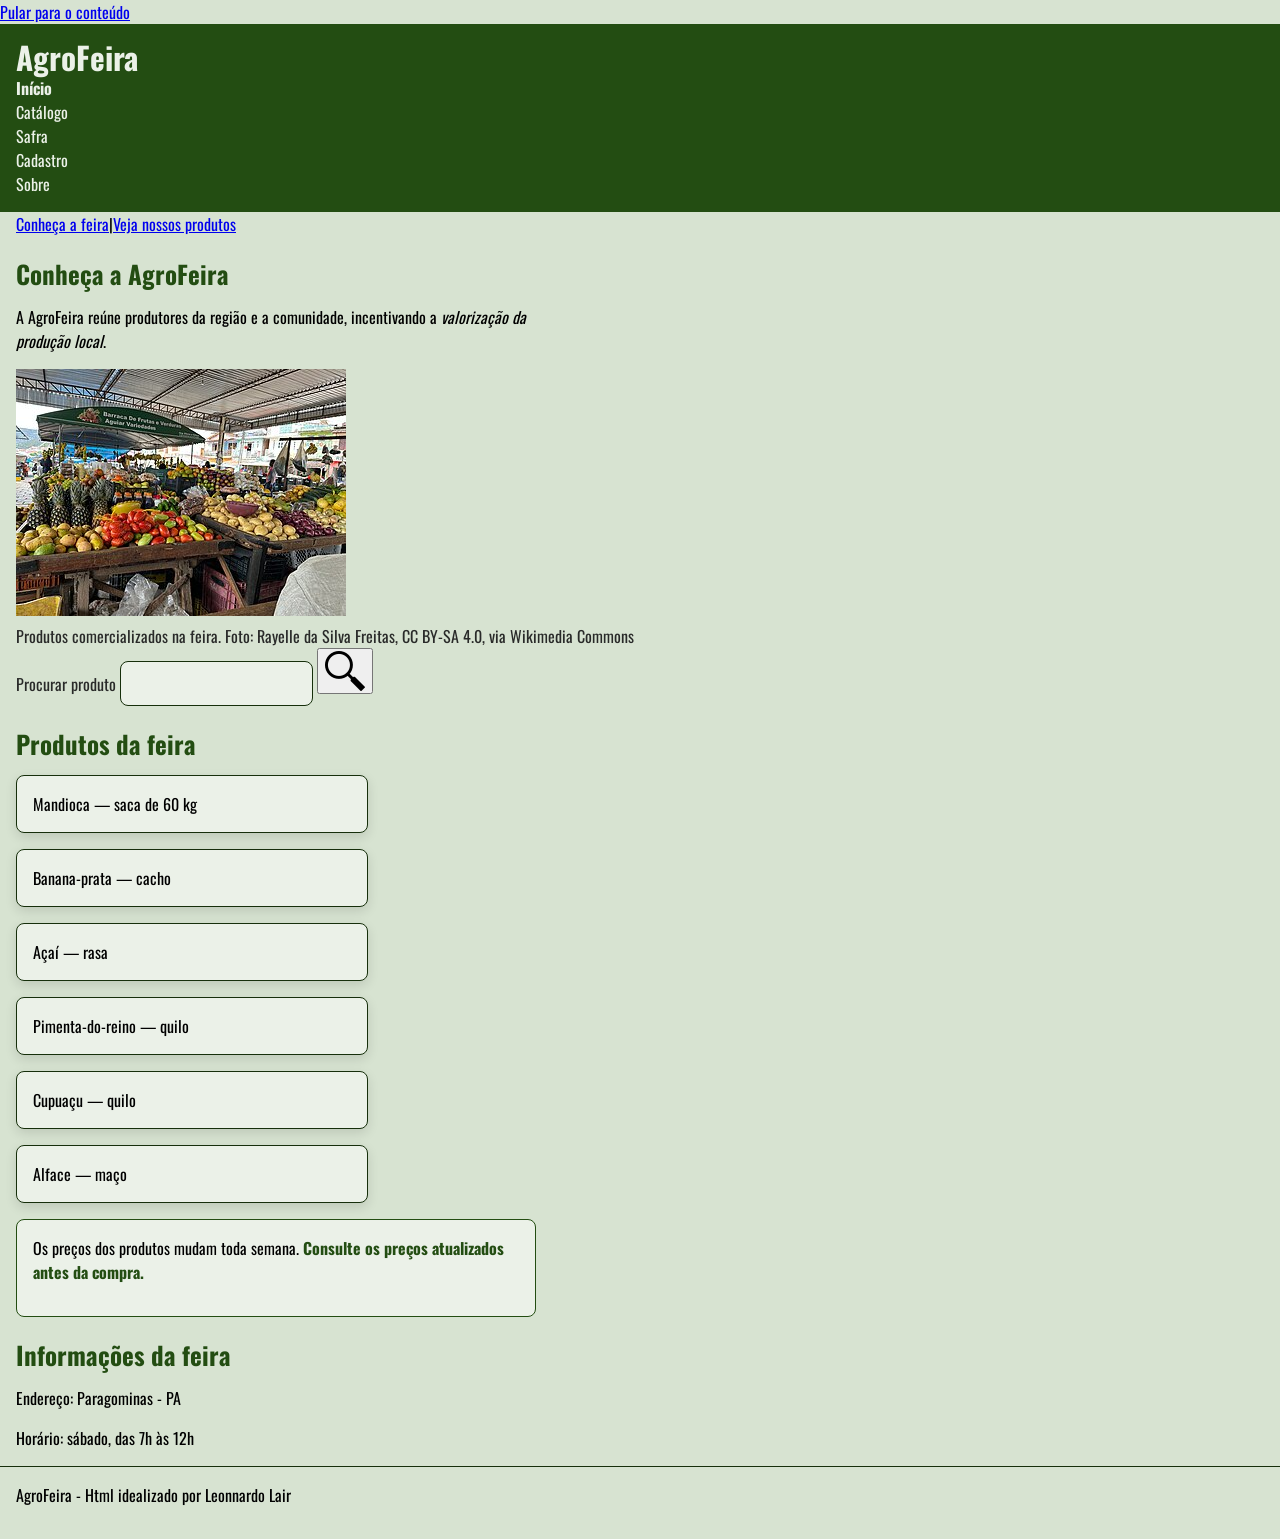
<file: index.html>
<!doctype html>
<html lang="pt-BR">
  <head>
    <meta charset="utf-8">
    <meta name="viewport" content="width=device-width, initial-scale=1">
    <title>AgroFeira</title>
    <link rel="preconnect" href="https://fonts.googleapis.com">
    <link rel="preconnect" href="https://fonts.gstatic.com" crossorigin>
    <link href="https://fonts.googleapis.com/css2?family=Oswald:wght@200..700&display=swap" rel="stylesheet">
    <link   rel="stylesheet" href="reset.css">
    <link   rel="stylesheet" href="tokens.css">
    <link   rel="stylesheet" href="estilo.css">
    <link   rel="stylesheet" href="casos.css">
  </head>
<body>
    <a href="#conteudo" class="pular">Pular para o conteúdo</a>
    <!-- Cabeçalho -->
    <header class="cabecalho-site">
        <h1>AgroFeira</h1>

        <nav aria-label="Principal" class="menu">
            <ul>
                <li><a href="index.html" aria-current="page">Início</a></li>
                <li><a href="catalogo.html">Catálogo</a></li>
                <li><a href="safra.html">Safra</a></li>
                <li><a href="cadastro-produtor.html">Cadastro</a></li>
                <li><a href="sobre.html">Sobre</a></li>
            </ul>
        </nav>
    </header>
    <!-- Conteúdo principal -->
    <main id="conteudo">

        <!-- Links internos -->
        <p>
          <a href="#feira">Conheça a feira</a>|<a href="#produtos">Veja nossos produtos</a>
        </p>

        <!-- Primeira seção temática -->
        <section>
            <h2 id="feira">Conheça a AgroFeira</h2>

            <p>
                A AgroFeira reúne produtores da região e a comunidade,
                incentivando a <em>valorização da produção local</em>.
            </p>

            <figure class="figura-destaque">
                <img
                    src="feira-330.jpg"
                    alt="Feira com exposição de produtos agrícolas"
                >

                <figcaption>
                    Produtos comercializados na feira.
                    Foto: Rayelle da Silva Freitas, CC BY-SA 4.0, via Wikimedia Commons
                </figcaption>
            </figure>
        </section>

        <!-- Região de busca -->
        <search>
            <form method="get" class="busca">
                <label for="campo">Procurar produto</label>

                <input
                    type="search"
                    id="campo"
                    name="campo"
                >

                <button type="submit">
                    <img
                        src="lupa.png"
                        alt="Procurar"
                    >
                </button>
            </form>
        </search>

        <!-- Segunda seção temática -->
        <section>
            <h2 id="produtos">Produtos da feira</h2>

            <ul class="lista-produtos">
                <li class="cartao-produto">Mandioca — saca de 60 kg</li>
                <li class="cartao-produto">Banana-prata — cacho</li>
                <li class="cartao-produto">Açaí — rasa</li>
                <li class="cartao-produto">Pimenta-do-reino — quilo</li>
                <li class="cartao-produto">Cupuaçu — quilo</li>
                <li class="cartao-produto">Alface — maço</li>
            </ul>
        </section>

        <!-- Aviso -->
        <div class="aviso">
            <p>
                Os preços dos produtos mudam toda semana.
                <strong>Consulte os preços atualizados antes da compra.</strong>
            </p>
        </div>

    </main>

    <!-- Conteúdo relacionado -->
    <aside>
        <h2>Informações da feira</h2>

        <p>
            Endereço: Paragominas - PA
        </p>

        <p>
            Horário: sábado, das 7h às 12h
        </p>
    </aside>

    <!-- Rodapé -->
    <footer class="rodape-site">
      <p>AgroFeira - Html idealizado por Leonnardo Lair</p>
    </footer>

</body>
</html>
</file>
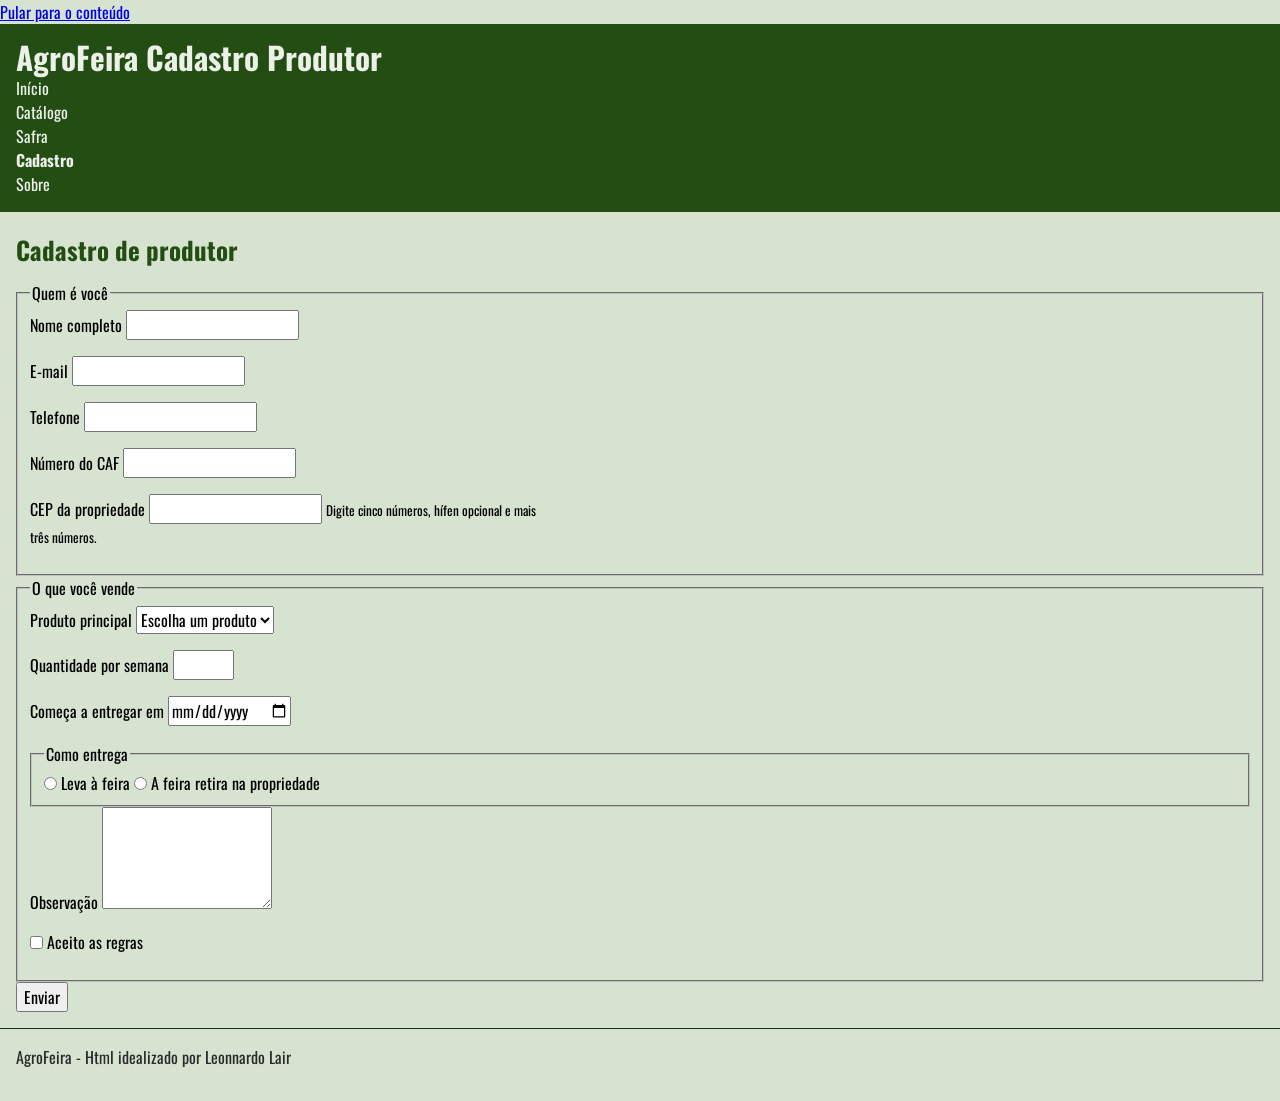
<file: cadastro-produtor.html>
<!doctype html>
<html lang="pt-BR">

<head>
    <meta charset="utf-8">
    <meta name="viewport" content="width=device-width, initial-scale=1">
    <title>AgroFeira - Cadastro Produtor</title>
    <link rel="preconnect" href="https://fonts.googleapis.com">
    <link rel="preconnect" href="https://fonts.gstatic.com" crossorigin>
    <link href="https://fonts.googleapis.com/css2?family=Oswald:wght@200..700&display=swap" rel="stylesheet">
    <link   rel="stylesheet" href="reset.css">
    <link   rel="stylesheet" href="tokens.css">
    <link   rel="stylesheet" href="estilo.css">
</head>

<body>

    <a href="#conteudo" class="pular">Pular para o conteúdo</a>

    <!-- Cabeçalho -->
    <header class="cabecalho-site">
        <h1>AgroFeira Cadastro Produtor</h1>

        <nav aria-label="Principal" class="menu">
            <ul>
                <li><a href="index.html">Início</a></li>
                <li><a href="catalogo.html">Catálogo</a></li>
                <li><a href="safra.html">Safra</a></li>
                <li><a href="cadastro-produtor.html" aria-current="page">Cadastro</a></li>
                <li><a href="sobre.html">Sobre</a></li>
            </ul>
        </nav>
    </header>

    <!-- Conteúdo principal -->
    <main id="conteudo">

        <h2>Cadastro de produtor</h2>

        <form class="fomulario-cadastro">

            <!-- Primeiro grupo -->
            <fieldset>
                <legend>Quem é você</legend>

                <p>
                    <label for="nome">Nome completo</label>
                    <input
                        type="text"
                        id="nome"
                        name="nome"
                        autocomplete="name"
                        required
                    >
                </p>

                <p>
                    <label for="email">E-mail</label>
                    <input
                        type="email"
                        id="email"
                        name="email"
                        autocomplete="email"
                        required
                    >
                </p>

                <p>
                    <label for="telefone">Telefone</label>
                    <input
                        type="tel"
                        id="telefone"
                        name="telefone"
                        autocomplete="tel"
                    >
                </p>

                <p>
                    <label for="caf">Número do CAF</label>
                    <input
                        type="text"
                        id="caf"
                        name="caf"
                    >
                </p>

                <p>
                    <label for="cep">CEP da propriedade</label>

                    <input
                        type="text"
                        id="cep"
                        name="cep"
                        inputmode="numeric"
                        pattern="[0-9]{5}-?[0-9]{3}"
                        aria-describedby="ajuda-cep"
                        required
                    >

                    <small id="ajuda-cep">
                        Digite cinco números, hífen opcional e mais três números.
                    </small>
                </p>

            </fieldset>


            <!-- Segundo grupo -->
            <fieldset>
                <legend>O que você vende</legend>

                <p>
                    <label for="produto">Produto principal</label>

                    <select
                        id="produto"
                        name="produto"
                        required
                    >
                        <option value="">Escolha um produto</option>
                        <option value="mandioca">Mandioca</option>
                        <option value="banana-prata">Banana-prata</option>
                        <option value="acai">Açaí</option>
                        <option value="pimenta-do-reino">Pimenta-do-reino</option>
                        <option value="cupuacu">Cupuaçu</option>
                        <option value="alface">Alface</option>
                    </select>
                </p>

                <p>
                    <label for="quantidade">Quantidade por semana</label>

                    <input
                        type="number"
                        id="quantidade"
                        name="quantidade"
                        min="1"
                        max="500"
                        step="1"
                        required
                    >
                </p>

                <p>
                    <label for="data-entrega">Começa a entregar em</label>

                    <input
                        type="date"
                        id="data-entrega"
                        name="data-entrega"
                    >
                </p>

                <fieldset>
                    <legend>Como entrega</legend>

                    <input
                        type="radio"
                        id="leva-feira"
                        name="entrega"
                        value="leva-feira"
                    >
                    <label for="leva-feira">Leva à feira</label>

                    <input
                        type="radio"
                        id="retira-propriedade"
                        name="entrega"
                        value="retira-propriedade"
                    >
                    <label for="retira-propriedade">
                        A feira retira na propriedade
                    </label>
                </fieldset>

                <p>
                    <label for="observacao">Observação</label>

                    <textarea
                        id="observacao"
                        name="observacao"
                        rows="4"
                    ></textarea>
                </p>

                <p>
                    <input
                        type="checkbox"
                        id="aceite"
                        name="aceite"
                        required
                    >
                    <label for="aceite">Aceito as regras</label>
                </p>

            </fieldset>

            <button type="submit">Enviar</button>

        </form>

        <p role="status" aria-live="polite"></p>

    </main>

    <!-- Rodapé -->
    <footer class="rodape-site">
        <p>AgroFeira - Html idealizado por Leonnardo Lair</p>
    </footer>

</body>

</html>
</file>
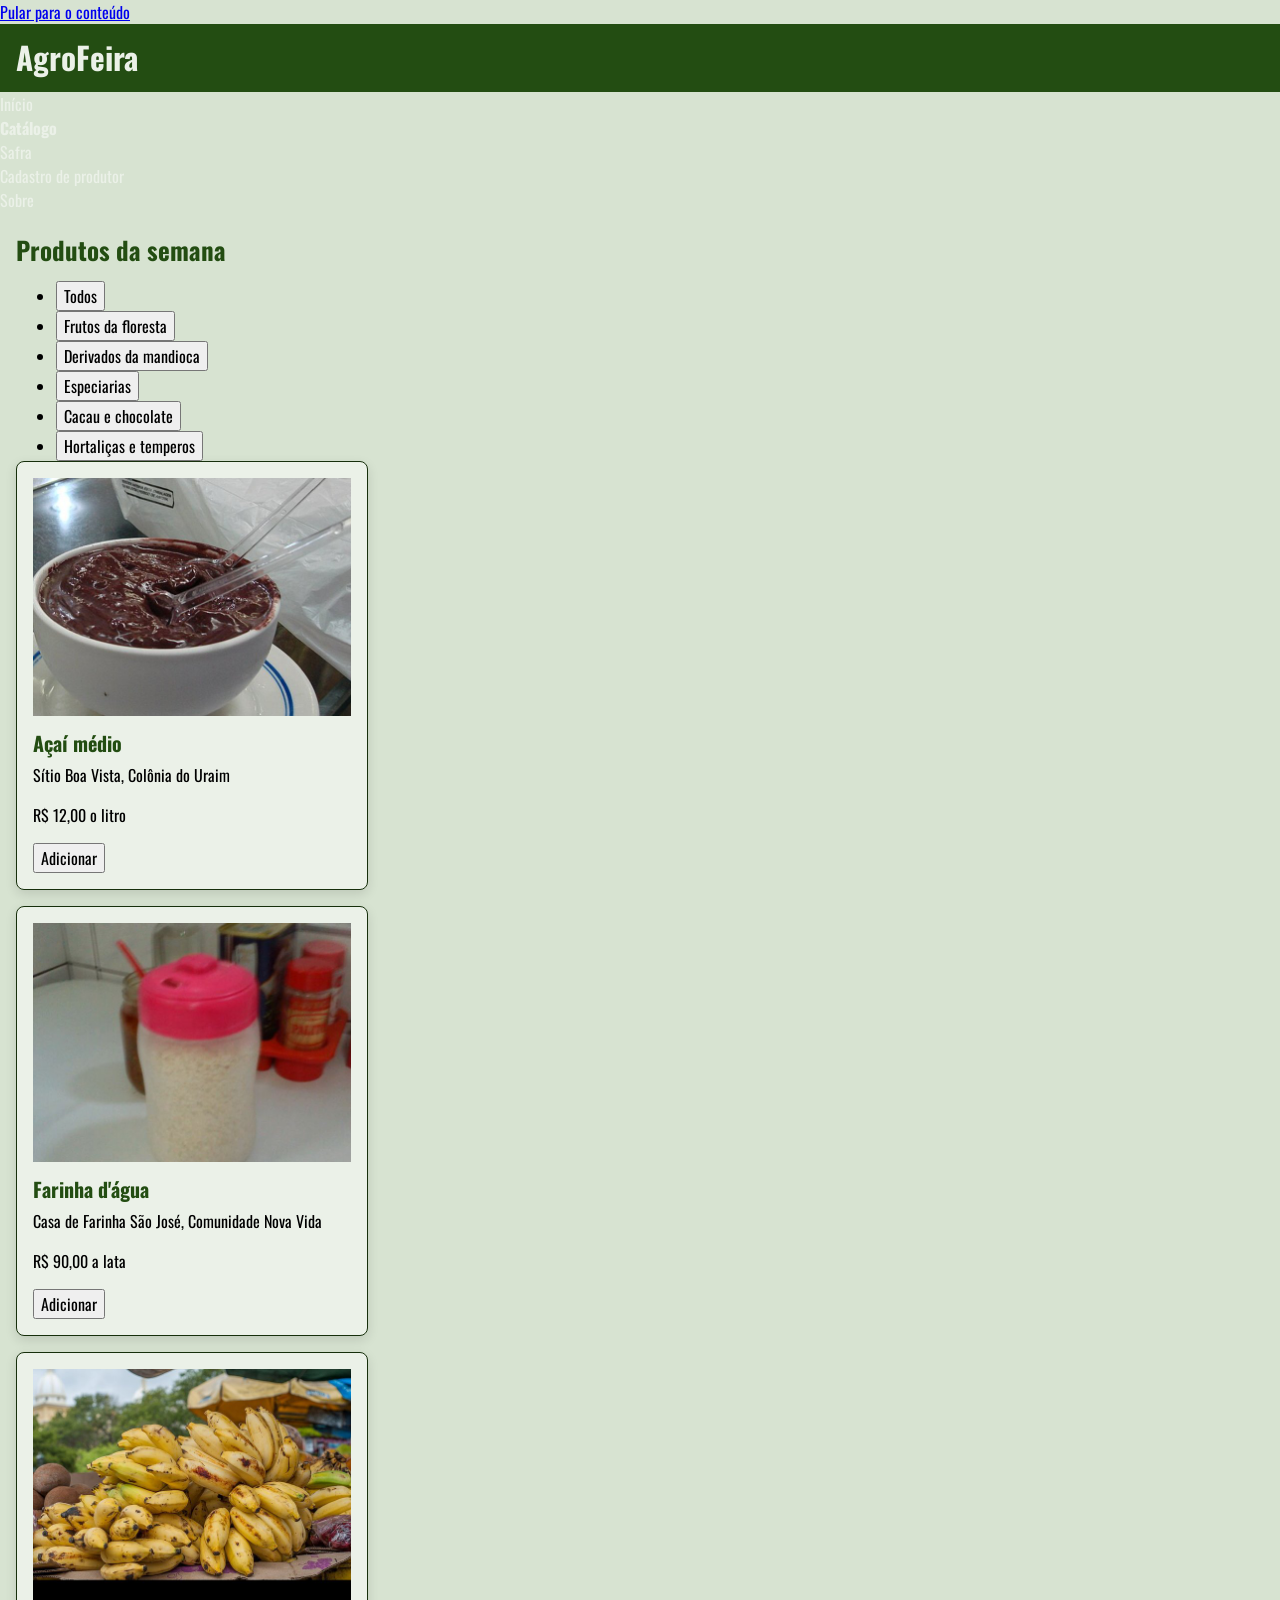
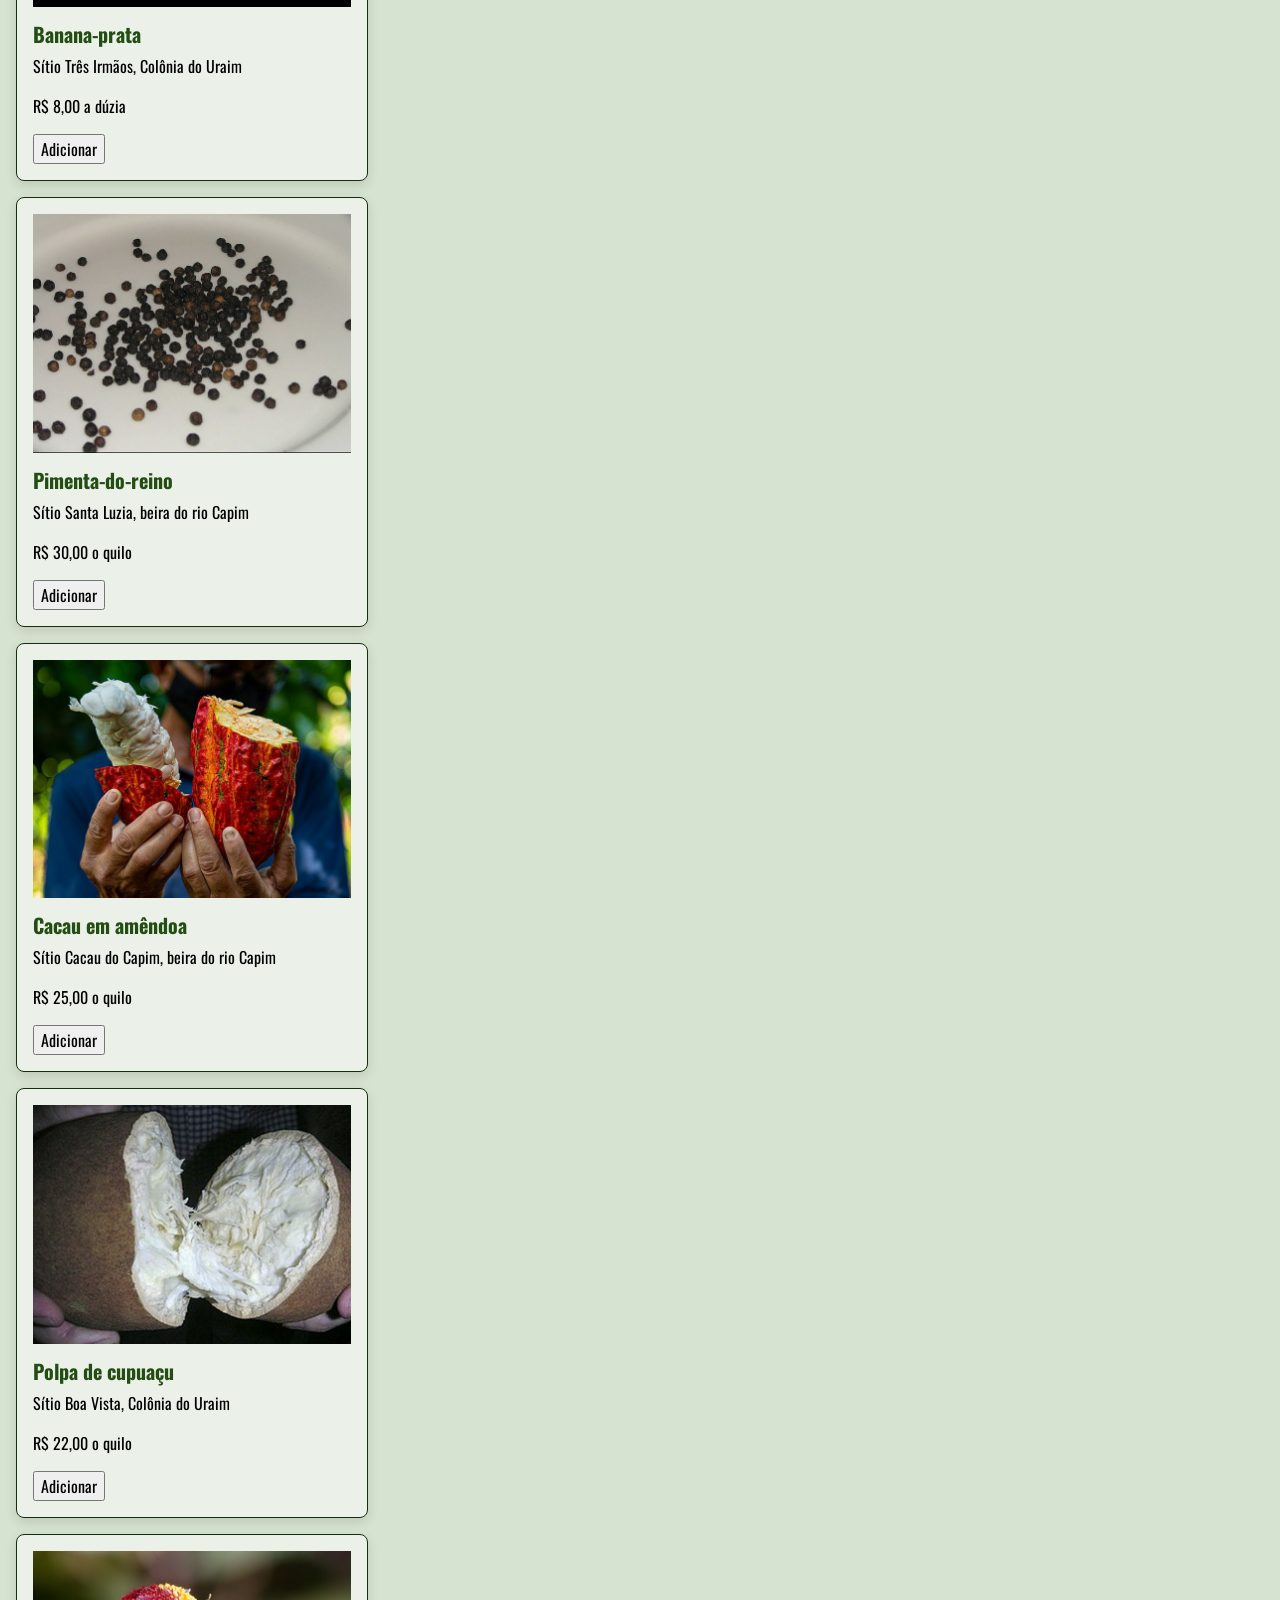
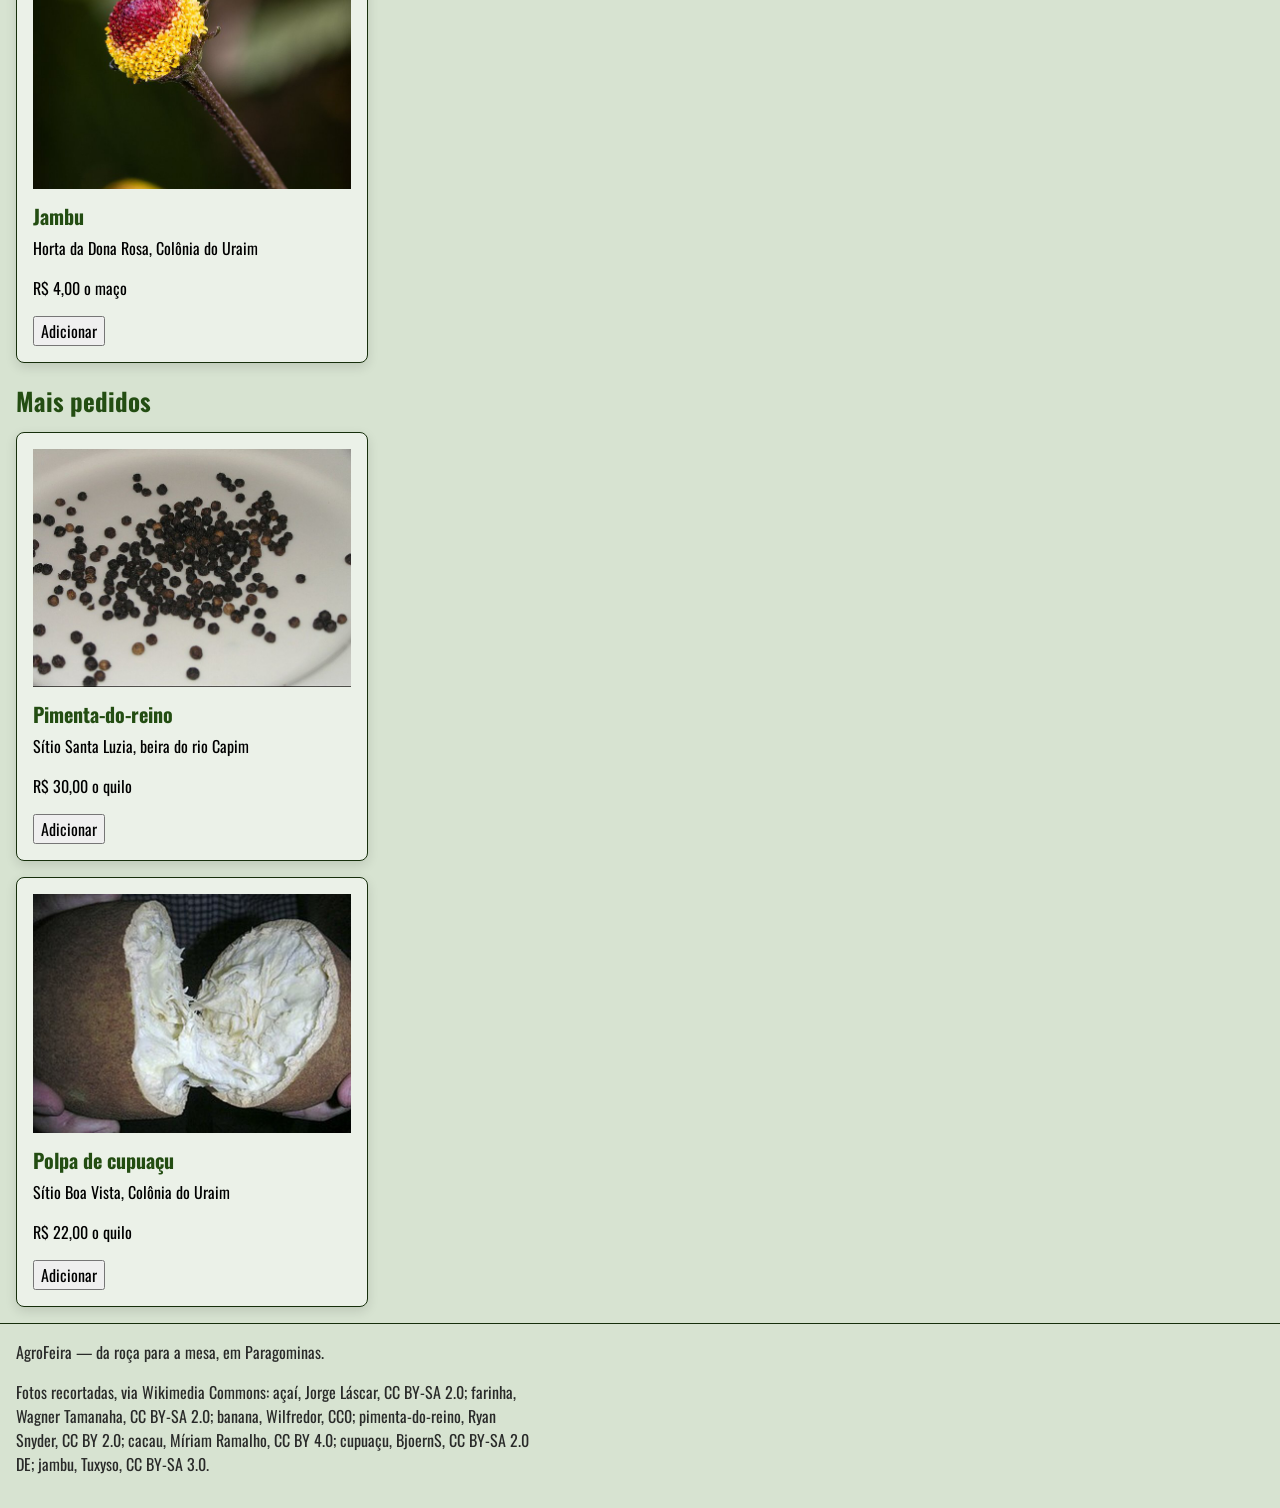
<file: catalogo.html>
<!doctype html>
<html lang="pt-BR">
  <head>
    <meta charset="utf-8">
    <meta name="viewport" content="width=device-width, initial-scale=1">
    <title>AgroFeira — catálogo</title>
    <link rel="preconnect" href="https://fonts.googleapis.com">
    <link rel="preconnect" href="https://fonts.gstatic.com" crossorigin>
    <link href="https://fonts.googleapis.com/css2?family=Oswald:wght@200..700&display=swap" rel="stylesheet">
    <link rel="stylesheet" href="reset.css">
    <link rel="stylesheet" href="tokens.css">
    <link rel="stylesheet" href="estilo.css">
  </head>
  <body class="pagina-catalogo">
    <a class="pular" href="#conteudo">Pular para o conteúdo</a>
    <header class="cabecalho-site">
      <h1>AgroFeira</h1>
    </header>
    <nav aria-label="Principal" class="menu">
      <ul>
        <li><a href="index.html">Início</a></li>
        <li><a href="catalogo.html" aria-current="page">Catálogo</a></li>
        <li><a href="safra.html">Safra</a></li>
        <li><a href="cadastro-produtor.html">Cadastro de produtor</a></li>
        <li><a href="sobre.html">Sobre</a></li>
      </ul>
    </nav>
    <main id="conteudo">
      <h2>Produtos da semana</h2>
      <nav aria-label="Categorias">
        <ul class="barra-categorias">
          <li><button type="button">Todos</button></li>
          <li><button type="button">Frutos da floresta</button></li>
          <li><button type="button">Derivados da mandioca</button></li>
          <li><button type="button">Especiarias</button></li>
          <li><button type="button">Cacau e chocolate</button></li>
          <li><button type="button">Hortaliças e temperos</button></li>
        </ul>
      </nav>
      <ul class="lista-produtos">
        <li class="cartao-produto destaque">
          <article>
            <img src="acai.jpg" width="640" height="480"
              alt="Tigela de açaí batido, com duas colheres de plástico">
            <h3>Açaí médio</h3>
            <p class="produtor">Sítio Boa Vista, Colônia do Uraim</p>
            <p class="preco">R$ 12,00 o litro</p>
            <button type="button">Adicionar</button>
          </article>
        </li>
        <li class="cartao-produto">
          <article>
            <img src="farinha.jpg" width="640" height="480"
              alt="Pote de farinha de mandioca sobre a mesa">
            <h3>Farinha d'água</h3>
            <p class="produtor">Casa de Farinha São José, Comunidade Nova Vida</p>
            <p class="preco">R$ 90,00 a lata</p>
            <button type="button">Adicionar</button>
          </article>
        </li>
        <li class="cartao-produto">
          <article>
            <img src="banana.jpg" width="640" height="480"
              alt="Cachos de banana empilhados numa banca de feira">
            <h3>Banana-prata</h3>
            <p class="produtor">Sítio Três Irmãos, Colônia do Uraim</p>
            <p class="preco">R$ 8,00 a dúzia</p>
            <button type="button">Adicionar</button>
          </article>
        </li>
        <li class="cartao-produto">
          <article>
            <img src="pimenta.jpg" width="640" height="480"
              alt="Grãos de pimenta-do-reino espalhados num prato branco">
            <h3>Pimenta-do-reino</h3>
            <p class="produtor">Sítio Santa Luzia, beira do rio Capim</p>
            <p class="preco">R$ 30,00 o quilo</p>
            <button type="button">Adicionar</button>
          </article>
        </li>
        <li class="cartao-produto">
          <article>
            <img src="cacau.jpg" width="640" height="480"
              alt="Mãos abrindo um fruto de cacau vermelho, com a polpa branca à mostra">
            <h3>Cacau em amêndoa</h3>
            <p class="produtor">Sítio Cacau do Capim, beira do rio Capim</p>
            <p class="preco">R$ 25,00 o quilo</p>
            <button type="button">Adicionar</button>
          </article>
        </li>
        <li class="cartao-produto">
          <article>
            <img src="cupuacu-640.jpg" width="640" height="480"
              alt="Cupuaçu aberto ao meio, com a polpa branca">
            <h3>Polpa de cupuaçu</h3>
            <p class="produtor">Sítio Boa Vista, Colônia do Uraim</p>
            <p class="preco">R$ 22,00 o quilo</p>
            <button type="button">Adicionar</button>
          </article>
        </li>
        <li class="cartao-produto">
          <article>
            <img src="jambu.jpg" width="640" height="480"
              alt="Flor de jambu, amarela com o centro vermelho">
            <h3>Jambu</h3>
            <p class="produtor">Horta da Dona Rosa, Colônia do Uraim</p>
            <p class="preco">R$ 4,00 o maço</p>
            <button type="button">Adicionar</button>
          </article>
        </li>
      </ul>
    </main>
    <aside class="lateral">
      <h2>Mais pedidos</h2>
      <ul class="lista-produtos">
        <li class="cartao-produto">
          <article>
            <img src="pimenta.jpg" width="640" height="480"
              alt="Grãos de pimenta-do-reino espalhados num prato branco">
            <h3>Pimenta-do-reino</h3>
            <p class="produtor">Sítio Santa Luzia, beira do rio Capim</p>
            <p class="preco">R$ 30,00 o quilo</p>
            <button type="button">Adicionar</button>
          </article>
        </li>
        <li class="cartao-produto">
          <article>
            <img src="cupuacu-640.jpg" width="640" height="480"
              alt="Cupuaçu aberto ao meio, com a polpa branca">
            <h3>Polpa de cupuaçu</h3>
            <p class="produtor">Sítio Boa Vista, Colônia do Uraim</p>
            <p class="preco">R$ 22,00 o quilo</p>
            <button type="button">Adicionar</button>
          </article>
        </li>
      </ul>
    </aside>
    <footer class="rodape-site">
      <p>AgroFeira — da roça para a mesa, em Paragominas.</p>
      <p class="creditos">Fotos recortadas, via Wikimedia Commons: açaí, Jorge Láscar, CC BY-SA 2.0; farinha, Wagner Tamanaha, CC BY-SA 2.0; banana, Wilfredor, CC0; pimenta-do-reino, Ryan Snyder, CC BY 2.0; cacau, Míriam Ramalho, CC BY 4.0; cupuaçu, BjoernS, CC BY-SA 2.0 DE; jambu, Tuxyso, CC BY-SA 3.0.</p>
    </footer>
  </body>
</html>
</file>
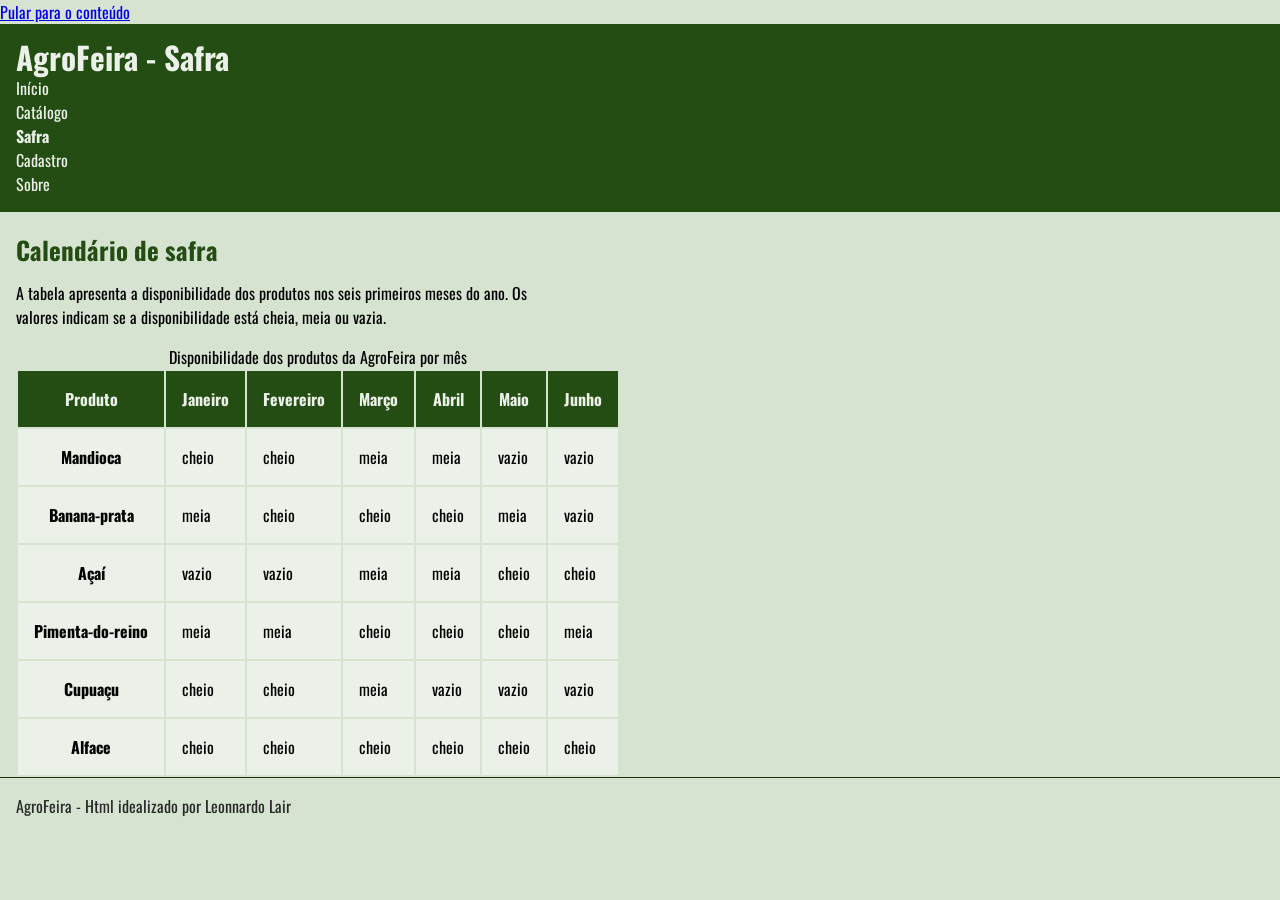
<file: safra.html>
<!doctype html>
<html lang="pt-BR">

<head>
    <meta charset="utf-8">
    <meta name="viewport" content="width=device-width, initial-scale=1">
    <title>AgroFeira - Safra</title>
    <link rel="preconnect" href="https://fonts.googleapis.com">
    <link rel="preconnect" href="https://fonts.gstatic.com" crossorigin>
    <link href="https://fonts.googleapis.com/css2?family=Oswald:wght@200..700&display=swap" rel="stylesheet">
    <link   rel="stylesheet" href="reset.css">
    <link   rel="stylesheet" href="tokens.css">
    <link   rel="stylesheet" href="estilo.css">
    
</head>

<body>
    <a href="#conteudo" class="pular">Pular para o conteúdo</a>
    <!-- Cabeçalho -->
    <header class="cabecalho-site">
        <h1>AgroFeira - Safra</h1>

        <nav aria-label="Principal" class="menu">
            <ul>
                <li><a href="index.html">Início</a></li>
                <li><a href="catalogo.html">Catálogo</a></li>
                <li><a href="safra.html" aria-current="page">Safra</a></li>
                <li><a href="cadastro-produtor.html">Cadastro</a></li>
                <li><a href="sobre.html">Sobre</a></li>
            </ul>
        </nav>
    </header>

    <!-- Conteúdo principal -->
    <main id="conteudo">

        <h2>Calendário de safra</h2>

        <p id="legenda-safra">
            A tabela apresenta a disponibilidade dos produtos nos seis
            primeiros meses do ano. Os valores indicam se a disponibilidade
            está cheia, meia ou vazia.
        </p>

        <table aria-describedby="legenda-safra" class="tabela-safra">

            <caption>
                Disponibilidade dos produtos da AgroFeira por mês
            </caption>

            <thead>
                <tr>
                    <th scope="col">Produto</th>
                    <th scope="col">Janeiro</th>
                    <th scope="col">Fevereiro</th>
                    <th scope="col">Março</th>
                    <th scope="col">Abril</th>
                    <th scope="col">Maio</th>
                    <th scope="col">Junho</th>
                </tr>
            </thead>

            <tbody>
                <tr>
                    <th scope="row">Mandioca</th>
                    <td>cheio</td>
                    <td>cheio</td>
                    <td>meia</td>
                    <td>meia</td>
                    <td>vazio</td>
                    <td>vazio</td>
                </tr>

                <tr>
                    <th scope="row">Banana-prata</th>
                    <td>meia</td>
                    <td>cheio</td>
                    <td>cheio</td>
                    <td>cheio</td>
                    <td>meia</td>
                    <td>vazio</td>
                </tr>

                <tr>
                    <th scope="row">Açaí</th>
                    <td>vazio</td>
                    <td>vazio</td>
                    <td>meia</td>
                    <td>meia</td>
                    <td>cheio</td>
                    <td>cheio</td>
                </tr>

                <tr>
                    <th scope="row">Pimenta-do-reino</th>
                    <td>meia</td>
                    <td>meia</td>
                    <td>cheio</td>
                    <td>cheio</td>
                    <td>cheio</td>
                    <td>meia</td>
                </tr>

                <tr>
                    <th scope="row">Cupuaçu</th>
                    <td>cheio</td>
                    <td>cheio</td>
                    <td>meia</td>
                    <td>vazio</td>
                    <td>vazio</td>
                    <td>vazio</td>
                </tr>

                <tr>
                    <th scope="row">Alface</th>
                    <td>cheio</td>
                    <td>cheio</td>
                    <td>cheio</td>
                    <td>cheio</td>
                    <td>cheio</td>
                    <td>cheio</td>
                </tr>
            </tbody>

        </table>

    </main>

    <!-- Rodapé -->
    <footer class="rodape-site">
        <p>AgroFeira - Html idealizado por Leonnardo Lair</p>
    </footer>

</body>

</html>
</file>
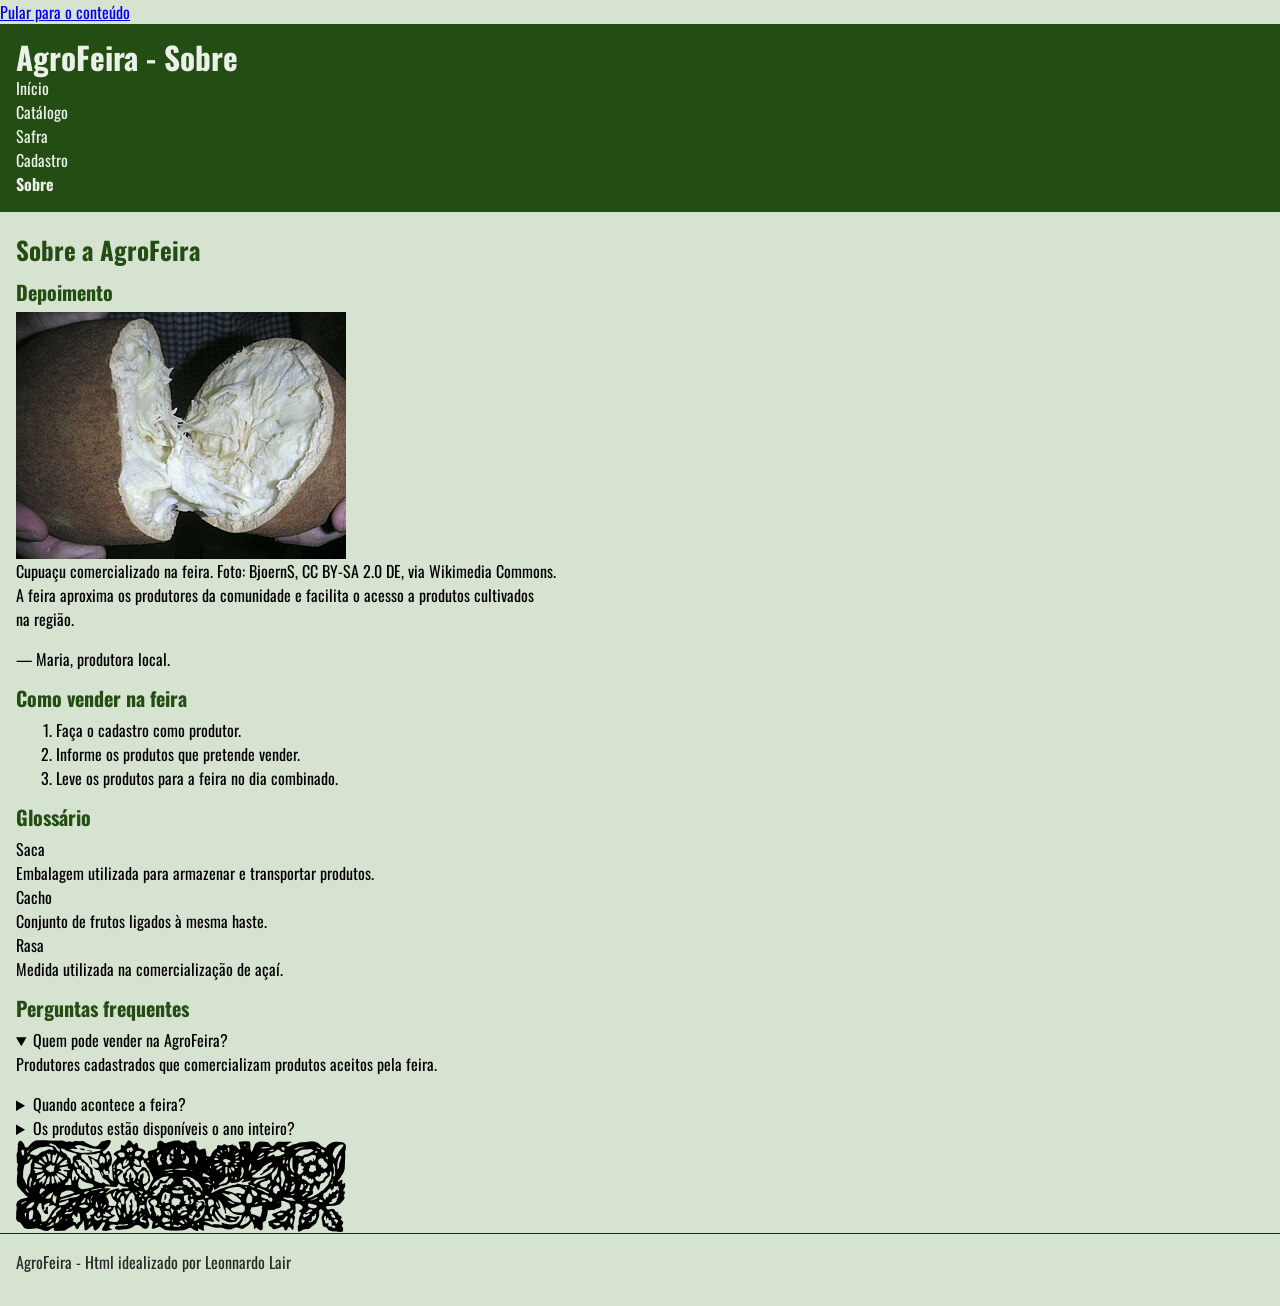
<file: sobre.html>
<!doctype html>
<html lang="pt-BR">

<head>
    <meta charset="utf-8">
    <meta name="viewport" content="width=device-width, initial-scale=1">
    <title>AgroFeira - Sobre</title>
    <link rel="preconnect" href="https://fonts.googleapis.com">
    <link rel="preconnect" href="https://fonts.gstatic.com" crossorigin>
    <link href="https://fonts.googleapis.com/css2?family=Oswald:wght@200..700&display=swap" rel="stylesheet">
    <link   rel="stylesheet" href="reset.css">
    <link   rel="stylesheet" href="tokens.css">
    <link   rel="stylesheet" href="estilo.css">
</head>

<body>

    <a href="#conteudo" class="pular">Pular para o conteúdo</a>

    <!-- Cabeçalho -->
    <header class="cabecalho-site">
        <h1>AgroFeira - Sobre</h1>

        <nav aria-label="Principal" class="menu">
            <ul>
                <li><a href="index.html">Início</a></li>
                <li><a href="catalogo.html">Catálogo</a></li>
                <li><a href="safra.html">Safra</a></li>
                <li><a href="cadastro-produtor.html">Cadastro</a></li>
                <li><a href="sobre.html" aria-current="page">Sobre</a></li>
            </ul>
        </nav>
    </header>

    <!-- Conteúdo principal -->
    <main id="conteudo">

        <h2>Sobre a AgroFeira</h2>

        <!-- Depoimento -->
        <article>
            <h3>Depoimento</h3>

            <figure>
                <img
                    src="cupuacu.jpg"
                    alt="Cupuaçu maduro sobre uma superfície"
                    width="330"
                    height="220"
                    loading="lazy"
                >

                <figcaption>
                    Cupuaçu comercializado na feira.
                    Foto: BjoernS, CC BY-SA 2.0 DE, via Wikimedia Commons.
                </figcaption>
            </figure>

            <blockquote>
                <p>
                    A feira aproxima os produtores da comunidade e facilita
                    o acesso a produtos cultivados na região.
                </p>
            </blockquote>

            <p>— Maria, produtora local.</p>
        </article>

        <!-- Como vender -->
        <section>
            <h3>Como vender na feira</h3>

            <ol>
                <li>Faça o cadastro como produtor.</li>
                <li>Informe os produtos que pretende vender.</li>
                <li>Leve os produtos para a feira no dia combinado.</li>
            </ol>
        </section>

        <!-- Glossário -->
        <section>
            <h3>Glossário</h3>

            <dl>
                <dt>Saca</dt>
                <dd>Embalagem utilizada para armazenar e transportar produtos.</dd>

                <dt>Cacho</dt>
                <dd>Conjunto de frutos ligados à mesma haste.</dd>

                <dt>Rasa</dt>
                <dd>Medida utilizada na comercialização de açaí.</dd>
            </dl>
        </section>

        <!-- Perguntas frequentes -->
        <section>
            <h3>Perguntas frequentes</h3>

            <details name="perguntas" open class="pergunta">
                <summary>Quem pode vender na AgroFeira?</summary>
                <p>
                    Produtores cadastrados que comercializam produtos aceitos
                    pela feira.
                </p>
            </details>

            <details name="perguntas" class="pergunta">
                <summary>Quando acontece a feira?</summary>
                <p>
                    A feira acontece semanalmente no horário informado na
                    página inicial.
                </p>
            </details>

            <details name="perguntas" class="pergunta">
                <summary>Os produtos estão disponíveis o ano inteiro?</summary>
                <p>
                    Não. A disponibilidade pode variar conforme a época de
                    safra de cada produto.
                </p>
            </details>
        </section>

        <!-- Enfeite decorativo -->
        <img
            src="enfeite.png"
            alt=""
        >

    </main>

    <!-- Rodapé -->
    <footer class="rodape-site">
        <p>AgroFeira - Html idealizado por Leonnardo Lair</p>
    </footer>

</body>

</html>
</file>
<file: tokens.css>
:root {
    --cor-fundo: #d7e3d1;
    --cor-superficie: #ebf1e8;

    --cor-texto: #000000;
    --cor-texto-suave: #292a29;

    --cor-marca: #234d12;
    --cor-sobre-marca: #ebf1e8;

    --cor-borda: #162f0b;

    --fonte-texto: "Oswald", sans-serif;;
    --fonte-titulo: "Oswald", sans-serif;

    /*
     texto = 1rem 
     h3 = 1 × 1,25 = 1,25rem 
     h2 = 1,25 × 1,25 = 1,5625rem 
     h1 = 1,5625 × 1,25 = 1,953125rem 
     */

    --tamanho-texto: 1rem;
    --tamanho-h3: 1.25rem;
    --tamanho-h2: 1.563rem;
    --tamanho-h1: 1.953rem;

    --espaco-1: 0.5rem;
    --espaco-2: 1rem;
    --espaco-3: 1.5rem;
    --espaco-4: 2rem;

    --raio: 8px;

    --sombra: 0 4px 12px rgb(0 0 0 / 0.12);
    }
</file>
<file: estilo.css>
/* Página inteira */
body {
  background: var(--cor-fundo);
  color: var(--cor-texto);
  font-family: var(--fonte-texto);
  font-size: var(--tamanho-texto);
}

/* Conteúdo principal e relacionado */
main,
aside {
  padding-inline: var(--espaco-2);
}

/* Três níveis de título */
h1,
h2,
h3 {
  font-family: var(--fonte-titulo);
  line-height: 1.15;
}

h1 {
  font-size: var(--tamanho-h1);
}

h2 {
  font-size: var(--tamanho-h2);
  color: var(--cor-marca);
  margin-block:
    var(--espaco-3)
    var(--espaco-2);
}

h3 {
  font-size: var(--tamanho-h3);
  color: var(--cor-marca);
  margin-block:
    var(--espaco-2)
    var(--espaco-1);
}

/* Título de primeiro nível no cabeçalho */
header h1 {
  color: var(--cor-sobre-marca);
}

/* Ritmo dos parágrafos */
p {
  margin-block:
    0
    var(--espaco-2);
}

/* Medida confortável da linha */
p {
  max-width: 65ch;
}

/* Cabeçalho */
.cabecalho-site {
    background: var(--cor-marca);
    color: var(--cor-sobre-marca);
    padding: var(--espaco-2);
    }

/* Menu */
.menu ul {
  list-style: none;
  margin: 0;
  padding: 0;
}

.menu a {
  color: var(--cor-sobre-marca);
  text-decoration: none;
}

.menu a[aria-current="page"] {
  font-weight: bold;
}

/* Rodapé */
.rodape-site {
  border-top: 1px solid var(--cor-borda);
  color: var(--cor-texto-suave);
  padding: var(--espaco-2);
}

/* Lista de produtos */
.lista-produtos {
  list-style: none;
  margin: 0;
  padding: 0;
}

/* Cartão de produto */
.cartao-produto {
  background: var(--cor-superficie);
  border: 1px solid var(--cor-borda);
  border-radius: var(--raio);
  box-shadow: var(--sombra);
  padding: var(--espaco-2);
  margin-block-end: var(--espaco-2);
  max-width: 22rem;
}

/* Legenda da foto */
.figura-destaque figcaption {
  color: var(--cor-texto-suave);
  margin-block-start: var(--espaco-1);
}

/* Campo de busca */
.busca input {
  background: var(--cor-superficie);
  border: 1px solid var(--cor-borda);
  border-radius: var(--raio);
  padding: 0.6em 0.8em;
}

/* Botões */
.botao {
  background: var(--cor-marca);
  color: var(--cor-sobre-marca);
  border: 0;
  border-radius: var(--raio);
  padding: 0.6em 1em;
}

/* Aviso */
.aviso {
  background: var(--cor-superficie);
  border: 1px solid var(--cor-marca);
  border-radius: var(--raio);
  padding: var(--espaco-2);
  max-width: 65ch;
}

/* Tabela da safra */
.tabela-safra th,
.tabela-safra td {
  padding: var(--espaco-2);
}

.tabela-safra thead th {
  background: var(--cor-marca);
  color: var(--cor-sobre-marca);
}

.tabela-safra tbody th {
  background: var(--cor-superficie);
}

.tabela-safra td {
  background: var(--cor-superficie);
}
</file>
<file: casos.css>
/* Caso 1 */
.aviso strong {
 color: var(--cor-marca);
}
strong {
 color: var(--cor-texto-suave);
}
/* Caso 2 */
.busca label {
 color: var(--cor-marca);
}
label[for] {
 color: var(--cor-texto-suave);
}
/* Caso 3 */
.rodape-site {
 color: var(--cor-marca);
}
footer p {
 color: var(--cor-texto);
}
</file>
